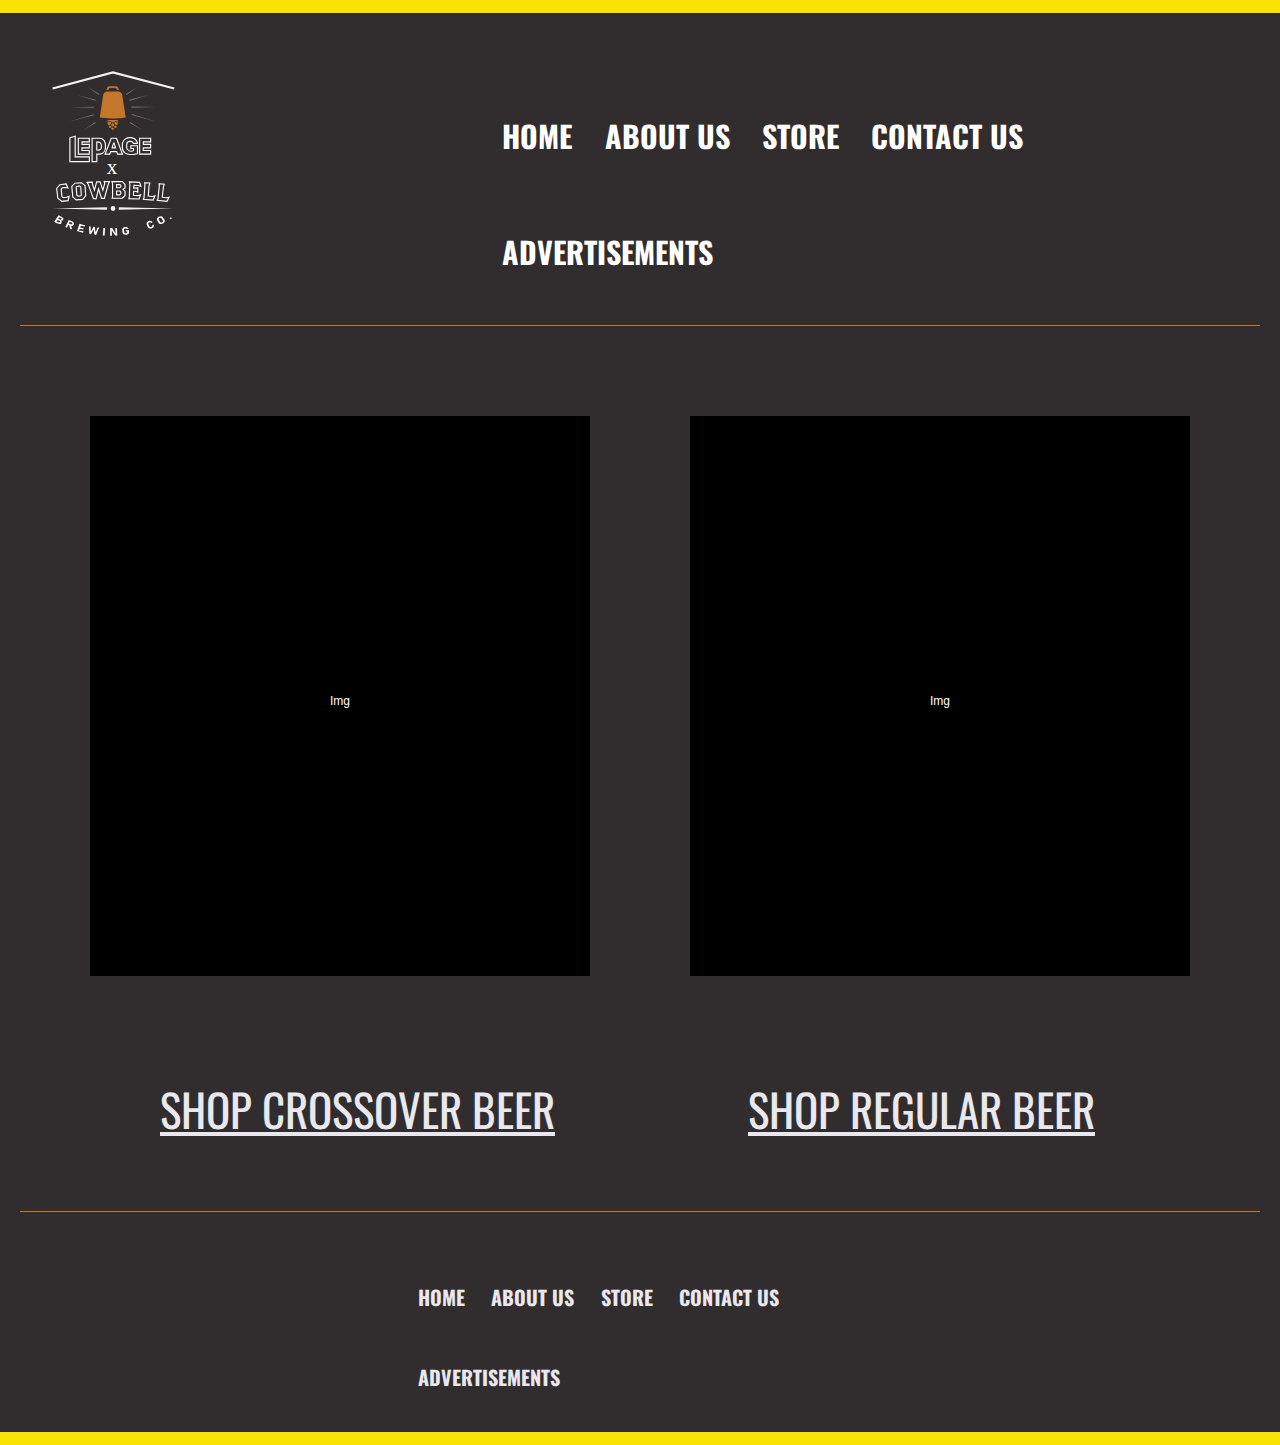
<file: shop.html>
<!DOCTYPE html>
<html lang="en">
<head>
	<meta charset="utf-8">
	<meta name="viewport" content="width=device=width, initial-scale=1.0">
	<link rel="stylesheet" type="text/css" href="css/reset.css">
	<link rel="stylesheet" type="text/css" href="css/main.css">
	<link rel="preconnect" href="https://fonts.gstatic.com">
	<link href="https://fonts.googleapis.com/css2?family=Oswald&display=swap" rel="stylesheet">
	<link rel="preconnect" href="https://fonts.gstatic.com">
	<link href="https://fonts.googleapis.com/css2?family=Sawarabi+Mincho&display=swap" rel="stylesheet">
	<title>Basic Responsive Layout</title>
	
</head>
<body>
	<section class="Bar"><h2 class="hidden">Top</h2></section>
	<h2 class="hidden">Logo</h2>
	<div id="siteContainer">

		<!--Header Start-->

		<header id="mainHeader">
			<div id="logo"><img src="images/logo-for-web.svg" width="170" height="200" alt="logo"></div>

		<h2 class="hidden">Nav</h2>
            <nav id="mainNav">
            <ul>
            <li class="navtext"><a href="index.html">HOME</a></li>
            <li class="navtext"><a href="About.html">ABOUT US</a></li>
            <li class="navtext"><a href="shop.html">STORE</a></li>
            <li class="navtext"><a href="contact.html">CONTACT US</a></li>
            <li class="navtext"><a href="ad-page.html">ADVERTISEMENTS</a></li>
            </ul>  

      		 <button id="button"></button> 
        		<div id="burgerCon">
        		<ul id="menu">
        	 	<li class="actionButton"><a href="index.html">HOME</a></li>
            	<li class="actionButton"><a href="About.html">ABOUT US</a></li>
            	<li class="actionButton"><a href="shop.html">STORE</a></li>
           		<li class="actionButton"><a href="contact.html">CONTACT US</a></li>
            	<li class="actionButton"><a href="ad-page.html">ADVERTISEMENTS</a></li>
        	 	</ul>
         		</div>
   			 </nav>

		</header>
		<!--Header End-->


		<!--Main Start-->

		<section id="products">
			<h2 class="hidden">Product Pictures</h2>
			<div class="img productImg"><p>Img</p></div>
			<div class="img productImg"><p>Img</p></div>
			
		</section>


		<h2 class="hidden">Product Links</h2>
		<ul id="shopText">
			<li class="shopLinks"><a href="#">Shop Crossover Beer</a></li>
			<li class="shopLinks"><a href="#">Shop Regular Beer</a></li>
		</ul>

		<div id="line"></div>

		<!--Main End-->


		<!--Footer-->
		<footer id="footer">
        	<h2 class="hidden">Bottom Nav</h2>
            <nav id="footerNav">
            <ul>
            <li class="navtextFooter"><a href="index.html">HOME</a></li>
            <li class="navtextFooter"><a href="About.html">ABOUT US</a></li>
            <li class="navtextFooter"><a href="shop.html">STORE</a></li>
            <li class="navtextFooter"><a href="Contact.html">CONTACT US</a></li>
            <li class="navtextFooter"><a href="ad-page.html">ADVERTISEMENTS</a></li>
            </ul>      
        </nav>
        </footer>
        <!--Footer End-->

	</div>
	<section class="Bar"><h2 class="hidden">Bottom</h2></section>

	<script type="text/javascript" src="js/main.js"></script>

</body>
</html>
</file>
<file: css/main.css>
@charset "UTF-8" ;

.hidden {
	display: none;
}

#siteContainer {
	margin: 0 auto;
	max-width: 640px;
	padding-left: 20px;
	padding-right: 20px;
	background-color: #312d2e;
}

body {
	font-family: Helvetica, Arial, sans-serif;
	font-size: 12px;
	color: #333;
	background-color: #312d2e;
}

img, embed, object, video {
	max-width: 100%;
}

/*---------------------------------------------Header---------------------------------------------*/

.Bar {
	background-color: #fae205;
	height: 13px;
}

#mainHeader {
	margin-top: 25px;
	padding-bottom: 40px;
	display: flex;
	flex-direction: row;
  	justify-content: flex-start;
	border-bottom: solid 1px #C37628;
}

#logo {
	padding-top: 20px;
	padding-left: 20px;
	width: 170px;
}

#mainNav {
	
}

#menu {
	
}

#actionButton {
	
}

#button{
	background: url(../images/hamburger-test.svg) center no-repeat;
}

#burgerCon {
	margin-top: 20px;
	display: none;
	position: relative;
	left: 150px;
}

#burgerCon.slideToggle {
	display: block;
}

#mainNav button {
	background: url(../images/hamburger-test.svg) center no-repeat;
	position: relative;
	left: 100px;
	border: 0px;
	height: 20px;
	width: 20px;
	transition: all .1s ease;
	background-color: #fae205;
}	

#mainNav button.expanded {
	transform: rotate(90deg);
	background-color: #fff;
}

#mainNav li a {
	display: block;
	padding: 10px 0 10px 0;
	text-align: center;
	color: #ffffff;
}

#mainNav li {
	border-bottom: 1px solid #efefef;
}

#mainNav li:first-child {
	border-top: 1px solid #efefef;
} 

#mainNav li:last-child {
	margin-bottom: 10px;
}


nav a {
	position: relative;
	color: #e8e8ee;
	text-transform: uppercase;
	text-decoration: none;
	transition: color .4s ease-out;

}

nav a::after {
	border-radius: 1em;
	border-top: .1em solid #e8e8ee;
	content: "";
	position: absolute;
		right: 100%;
		bottom: .14em;
		left: 0;
	transition: right .2s cubic-bezier(0,.5,0,1),
			border-color .4s ease-out;

}

nav a:hover {
	text-decoration: none;
	color: #ffde42;
	
}

nav a:hover::after {
	border-color: #ffde42;
	transform-origin: right bottom;
	right: 0;

				
}

.navtext {
	display: none;
}


/*Header End*/


/*---------------------------------------------Footer---------------------------------------------*/

#footer {
	margin-top: 20px;
	padding-bottom: 40px;
	display: flex;
	flex-direction: row;
  	justify-content: flex-start;
}

#footerNav {
	margin-left: 385px;
	width: 520px;
	/*background-color: #bf1700;*/
}

.navtextFooter {
	display: none;
}

/*Footer End*/


/*---------------------------------------------Shop Page---------------------------------------------*/

#products {
	margin-top: 40px;
	padding-left: 20px;
	padding-right: 20px;
    display: flex;
    flex-direction: column;
    justify-content: space-between;
    padding-bottom: 40px;
}

.productImg {
	background-color: #000;
	display: block;
	flex-direction: row;
	padding: 20px;
	margin: 50px;
	flex: 1 0 0;
}


.productImg p {
	line-height: 225px;
	text-align: center;
	color: #fff;
	flex: 1 0 0;
}

#shopText {
	display: none;
}

#shopText a {
	color: #e8e8ee;
	text-transform: uppercase; 
}

#shopText a:hover {
	color: #ffde42;
	text-decoration: underline;
}

#line {
	border-bottom: solid 1px #c37628;
	padding: 30px;
}

/*Shop End*/


@media screen and (min-width: 640px) { /*-----------------------Phone Display----------------------------*/

	#siteContainer {
	margin: 0 auto;
	max-width: 1300px;
	padding-left: 20px;
	padding-right: 20px;
	background-color: #312d2e;
}

	/*---------------------------------------------Header---------------------------------------------*/

	#mainNav {
	margin-left: 300px;
	padding-top: 15px;
	width: 900px;
	position: relative;
	/*background-color: #bf1700;*/
	}

	nav a {
	position: relative;
	color: #e8e8ee;
	text-transform: uppercase;
	text-decoration: none;
	transition: color .4s ease-out;

	}

	nav a::after {
	border-radius: 1em;
	border-top: .1em solid #e8e8ee;
	content: "";
	position: absolute;
	right: 100%;
	bottom: .14em;
	left: 0;
	transition: right .2s cubic-bezier(0,.5,0,1),
	border-color .4s ease-out;

	}

	nav a:hover {
	text-decoration: none;
	color: #ffde42;
	
	}

	nav a:hover::after {
	border-color: #ffde42;
	transform-origin: right bottom;
	right: 0;				
	}

	.navtext {
	text-align:center;
    vertical-align:top;
    display:inline-block;
    padding: 8px; 
    margin-left: 8px;
    margin-right: 5px;
    margin-top: 50px;
    font-size: 30px;
    font-family: Oswald, Helvetica, sans-serif;
    font-weight: bold;
	}

	#button {
		display: none;
	}

	#burgerCon {
		display: none;
	}

	#menu {
		display: none;
	}

	#mainNav li {
	border-bottom: none;	}	

	#mainNav li:first-child {
	border-top: none;
	} 

	#mainNav li:last-child {
	margin-bottom: 0px;
	}

	/*#Header End*/


	/*---------------------------------------------Shop Page---------------------------------------------*/

	#products {
		display: flex;
		flex-direction: row;
	}

	.productImg {
	width: 530px;
	height: 520px;
	background-color: #000;
	display: block;
	flex-direction: row;
	padding: 20px;
	margin: 50px;
	}


	.productImg p {
	line-height: 530px;
	text-align: center;
	color: #fff;
	}

	#shopText {
	display: flex;
    flex-direction: row;
    justify-content: space-between;
	text-align: center;
	color: #312d2e;
	font-size: 45px;
	font-family: Oswald, Helvetica, sans-serif;
	padding-left: 120px;
	padding-right: 145px;
	margin: 20px;
    }

    /*Shop End*/


    /*---------------------------------------------Footer---------------------------------------------*/

#footer {
	margin-top: 20px;
	padding-bottom: 40px;
	display: flex;
	flex-direction: row;
  	justify-content: flex-start;
}

#footerNav {
	margin-left: 385px;
	width: 520px;
}

.navtextFooter {
	
    text-align:center;
    vertical-align:top;
    display:inline-block;
    padding: 5px; 
    margin-left: 8px;
    margin-right: 5px;
    margin-top: 50px;
    font-size: 20px;
    font-family: Oswald, Helvetica, sans-serif;
    font-weight: bold;
}

/*Footer End*/
</file>
